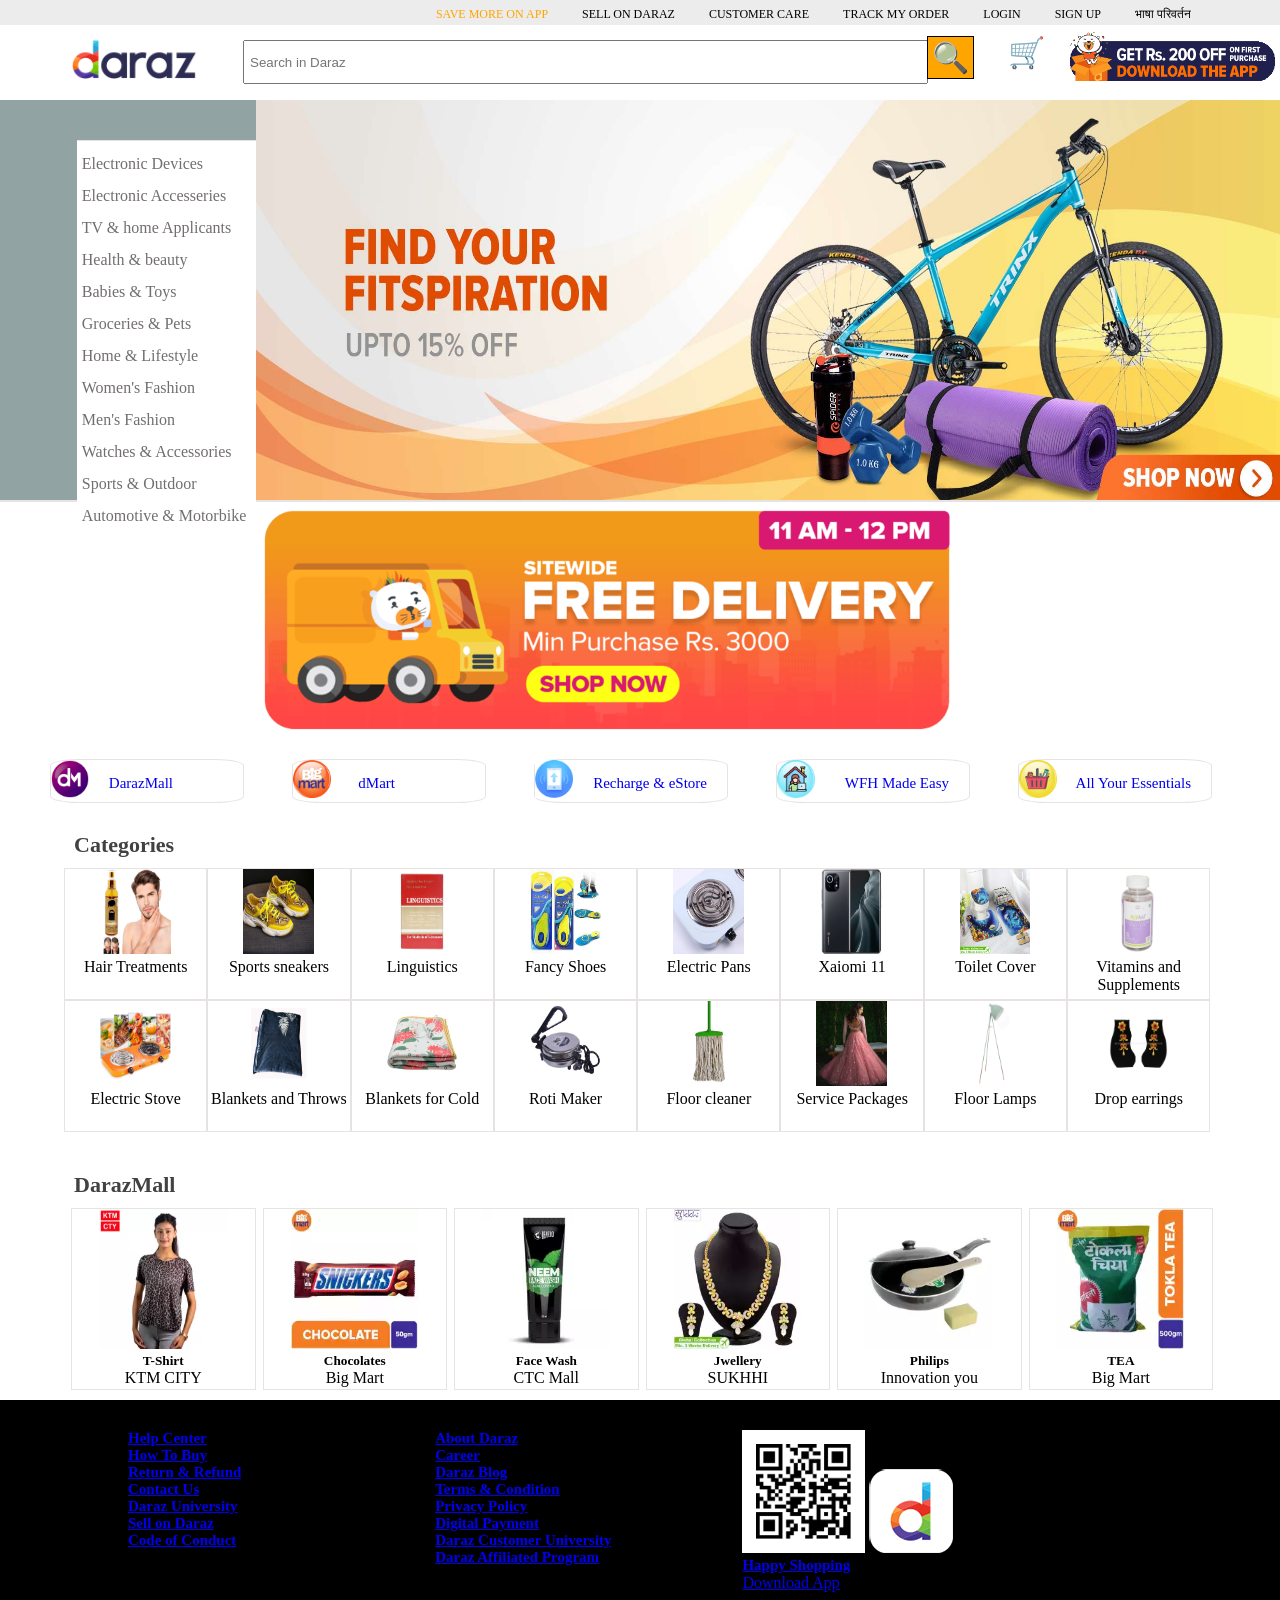
<file: index.html>
<!DOCTYPE html>
<html>
	<head>
		<title> Online Shopping Daraz.com.np </title>
		<link rel="icon" type="image/icon" href="img/2.ico">
		<meta charset="UTF-8" />
		<meta name="viewport" content="width=device-width, initial-scale=1" />
		<link rel="stylesheet" href="styles.css" />
	</head>
	<body>
		<div class="container-fluid">
			<ul class="top" type="none">
				  <li class="org">
					<a class="org" href="#">SAVE MORE ON APP</a>
				  </li>
				  <li class="nav-item">
					<a class="nav-link" href="#">SELL ON DARAZ</a>
				  </li>
				  <li class="nav-item">
					<a class="nav-link" href="#">CUSTOMER CARE</a>
				  </li>
				  <li class="nav-item">
					<a class="nav-link" href="#">TRACK MY ORDER</a>
				  </li>
				  <li class="nav-item">
					<a class="nav-link" href="#">LOGIN</a>
				  </li>
				  <li class="nav-item">
					<a class="nav-link" href="#">SIGN UP</a>
				  </li>
				  </li>
				  <li class="nav-item">
					<a class="nav-link" href="#">भाषा परिवर्तन</a>
				  </li>
			</ul>
		</div>
		
		
		<div class="sec-2">
			<div class="dr-lo">
				<a href="index.html"> <img src="img/1.png"> </a>
				<div class="sr">
					<input class="search" type="text" placeholder="Search in Daraz">
				</div>
				<div class="src">
					<a href="#" width="30px">&#128269;</a>
				</div>
				<div class="src1">
					<a href="#" width="30px">&#128722;</a>
				</div>
				<div class="ap">
					<a href="#"> <img src="img/ap.gif"> </a>
				</div>
			</div>
		</div>
		
		
		<div class="sec-3">
			<img src="img/3sec.jpg">
		</div>
		
		
		<div class="list">
				<ul type="none">
					<a href="#"> <li> Electronic Devices 
					
					
						<ul type="none" class="a1">
                <a href="#"> <li> Mobiles 
			            <ul type="none" class="a2">
							<a href="#"> <li> Samsung Mobiles </li> </a>
							<a href="#"> <li> OnePlus Mobiles </li> </a>
							<a href="#"> <li> Mi/Poco Mobiles </li> </a>
							<a href="#"> <li> INFINIX Mobiles </li> </a>
							<a href="#"> <li> Motorola Mobiles </li> </a>
							<a href="#"> <li> Realme Mobiles </li> </a>
							<a href="#"> <li> Apple iPhones </li> </a>
							<a href="#"> <li> Nokia Mobiles </li> </a>
							<a href="#"> <li> VIVO Mobiles </li> </a>
							<a href="#"> <li> OPPO Mobiles </li> </a>
							<a href="#"> <li> Alcatel Mobiles </li> </a>
							<a href="#"> <li> Micromax Mobiles </li> </a>
                        </ul>
				</li> </a>
                <a href="#"> <li> Tablets 
						<ul type="none" class="a2">
							<a href="#"> <li> Samsung Tablets </li> </a>
							<a href="#"> <li> Apple iPads </li> </a>
							<a href="#"> <li> Huawei Tablets </li> </a>
							<a href="#"> <li> Alcatel Tablets </li> </a>
							<a href="#"> <li> Amazon Tablets </li> </a>
						</ul>
				</li> </a>
                <a href="#"> <li> Laptops 
						<ul type="none" class="a2">
							<a href="#"> <li> Notebooks & Ultrabooks </li> </a>
							<a href="#"> <li> Gaming Laptops </li> </a>
							<a href="#"> <li> Macbooks </li> </a>
						</ul>
				</li> </a>
                <a href="#"> <li> Desktops 
						<ul type="none" class="a2">
							<a href="#"> <li> All-in-One </li> </a>
							<a href="#"> <li> Gaming Desktops </li> </a>
						</ul>
				</li> </a>
                <a href="#"> <li> Gaming Consoles </li> </a>
                <a href="#"> <li> Cameras 
						<ul type="none" class="a2">
							<a href="#"> <li> Action/Video Cameras </li> </a>
							<a href="#"> <li> Security Cameras </li> </a>
							<a href="#"> <li> DSLR Cameras </li> </a>
							<a href="#"> <li> Instant Cameras </li> </a>
							<a href="#"> <li> Camera Accessories </li> </a>
						</ul>	
				</li> </a>
                <a href="#"> <li> Printers 
						<ul type="none" class="a2">
							<a href="#"> <li> Printers </li> </a>
							<a href="#"> <li> Ink & Toners </li> </a>
						</ul>
			    </li> </a>
            </ul>
					
					
					
					</li> </a>
					<a href="#"> <li> Electronic Accesseries 
					
					
						<ul type="none">
                    <a href="#"> <li> Mobile Accessories 
						<ul type="none">
							<a href="#"> <li> Phone Cases </li> </a>
							<a href="#"> <li> Screen Protectors </li> </a>
							<a href="#"> <li> Power Banks </li> </a>
							<a href="#"> <li> Cables & Converters </li> </a>
							<a href="#"> <li> Wall Chargers </li> </a>
							<a href="#"> <li> Wireless Chargers </li> </a>
							<a href="#"> <li> Tablet Accessories </li> </a>
							<a href="#"> <li> Parts & Tools </li> </a>
						</ul>
						</li> </a>						
                    <a href="#"> <li> Audio 
						<ul type="none">
							<a href="#"> <li> Headphones & Headsets </li> </a>
							<a href="#"> <li> Gaming Headsets </li> </a>
							<a href="#"> <li> Bluetooth Speakers </li> </a>
						</ul>
						</li> </a>
                    <a href="#"> <li> Wearable 
						<ul type="none">
							<a href="#"> <li> Smartwatches </li> </a>
							<a href="#"> <li> Virtual Reality </li> </a>
							<a href="#"> <li> Fitness & Activity Trackers </li> </a>
						</ul>
						</li> </a>
                    <a href="#"> <li> Console Accessories 
						<ul type="none">
							<a href="#"> <li> PlayStation Controllers </li> </a>
						</ul>
						</li> </a>						
                    <a href="#"> <li> Camera Accessories 
						<ul type="none">
							<a href="#"> <li> Memory Cards </li> </a>
							<a href="#"> <li> Lenses </li> </a>
							<a href="#"> <li> Tripods & Monopods </li> </a>
						</ul>
						</li> </a>
					<a href="#"> <li> Computer Accessories </li> </a>
                    <a href="#"> <li> Storage </li> </a>
                    <a href="#"> <li> Computer Components </li> </a>
                    <a href="#"> <li> Network Components </li> </a>
                    <a href="#"> <li> Printers </li> </a>
                </ul>
					
					
					</li> </a>
					<a href="#"> <li> TV & home Applicants 
					
					
						<ul type="none">
                    <a href="#"> <li> Televisions 
						<ul type="none">
							<a href="#"> <li> LED Televisions </li> </a>
							<a href="#"> <li> Smart Televisions </li> </a>
							<a href="#"> <li> OLED Televisions </li> </a>
						</ul>
						</li> </a>
                    <a href="#"> <li> TV Accessories 
						<ul type="none">
							<a href="#"> <li> TV Receivers </li> </a>
							<a href="#"> <li> Wall Mounts & Protectors </li> </a>
						</ul>
						</li> </a>
                    <a href="#"> <li> Audio & Video Devices </li> </a>
                    <a href="#"> <li> Large Appliances </li> </a>
                    <a href="#"> <li> Small Kitchen Appliances </li> </a>
					<a href="#"> <li> Cooling & Heating </li> </a>
                    <a href="#"> <li> Vacuums & Floor Care </li> </a>
                    <a href="#"> <li> Iron & Garment Care </li> </a>
                </ul>
					
					
					</li> </a>
					<a href="#"> <li> Health & beauty 
					
					
						<ul type="none">
                    <a href="#"> <li> Bath & Body 
						<ul type="none">
							<a href="#"> <li> Body & Massage Oils </li> </a>
							<a href="#"> <li> Body Soaps & Shower Gels </li> </a>
							<a href="#"> <li> Body Moisturizers </li> </a>
							<a href="#"> <li> Foot Care </li> </a>
							<a href="#"> <li> Hair Removal </li> </a>
							<a href="#"> <li> Bath & Body Accessories </li> </a>
							<a href="#"> <li> Body Scrubs </li> </a>
							<a href="#"> <li> Hand Care </li> </a>
						</ul>
						</li> </a>
                    <a href="#"> <li> Beauty Tools 
						<ul type="none">
							<a href="#"> <li> Curling Irons & Wands </li> </a>
							<a href="#"> <li> Flat Irons </li> </a>
							<a href="#"> <li> Hair Dryers </li> </a>
							<a href="#"> <li> Hair Removal Appliances </li> </a>
						</ul>
						</li> </a>
                    <a href="#"> <li> Fragrances </li> </a>
                    <a href="#"> <li> Hair Care </li> </a>
                    <a href="#"> <li> Makeup </li> </a>
					<a href="#"> <li> Men's Care </li> </a>
                    <a href="#"> <li> Personal Care </li> </a>
                    <a href="#"> <li> Skin Care </li> </a>
                    <a href="#"> <li> Food Supplements </li> </a>
                    <a href="#"> <li> Medical Supplies </li> </a>
                </ul>
					
					
					</li> </a>
					<a href="#"> <li> Babies & Toys 
					
					
						<ul type="none">
                    <a href="#"> <li> Disposable Diapers </li> </a>
                    <a href="#"> <li> Baby Gear 
						<ul type="none">
							<a href="#"> <li> Baby Walkers </li> </a>
							<a href="#"> <li> Backpacks & Carriers </li> </a>
							<a href="#"> <li> Car Seats </li> </a>
							<a href="#"> <li> Kids Bag </li> </a>
							<a href="#"> <li> Strollers </li> </a>
							<a href="#"> <li> Swings, Jumpers & Bouncers </li> </a>
						</ul>
						</li> </a>
                    <a href="#"> <li> Baby Personal Care 
						<ul type="none">
							<a href="#"> <li> Baby Bath </li> </a>
							<a href="#"> <li> Bathing Tubs & Seats </li> </a>
							<a href="#"> <li> Soaps, Cleansers & Bodywash </li> </a>
						</ul>
						</li> </a>
                    <a href="#"> <li> Clothing & Accessories </li> </a>
                    <a href="#"> <li> Diapering & Potty </li> </a>
					<a href="#"> <li> Feeding </li> </a>
                    <a href="#"> <li> Nursery </li> </a>
                    <a href="#"> <li> Baby & Toddler Toys </li> </a>
                    <a href="#"> <li> Toys & Games </li> </a>
                    <a href="#"> <li> Remote Control & Vehicles </li> </a>
					<a href="#"> <li> Sports & Outdoor Play </li> </a>
                    <a href="#"> <li> Pacifiers & Accessories </li> </a>
                </ul>
					
					
					</li> </a>
					<a href="#"> <li> Groceries & Pets 
					
					
						<ul type="none">
                    <a href="#"> <li> dmart-Online Grocery </li> </a>
                    <a href="#"> <li> Beverages </li> </a>
                    <a href="#"> <li> Breakfast,Choco & Snacks </li> </a>
                    <a href="#"> <li> Food Staples </li> </a>
                    <a href="#"> <li> Cooking Ingredients </li> </a>
					<a href="#"> <li> Laundry & Household </li> </a>
                    <a href="#"> <li> Wines,Beers & Spirits </li> </a>
                    <a href="#"> <li> Pet Supplies </li> </a>
                </ul>
					
					
					</li> </a>
					<a href="#"> <li> Home & Lifestyle 
					
					
						<ul type="none">
                    <a href="#"> <li> Bath </li> </a>
                    <a href="#"> <li> Bedding </li> </a>
					<a href="#"> <li> Decor </li> </a>
                    <a href="#"> <li> Furniture </li> </a>
					<a href="#"> <li> Kitchen & Dining </li> </a>
                    <a href="#"> <li> Lighting </li> </a>
					<a href="#"> <li> Laundry & Cleaning </li> </a>
                    <a href="#"> <li> Tools,DIY & Outdoor </li> </a>
					<a href="#"> <li> Stationery & Craft </li> </a>
                    <a href="#"> <li> Media,Music & Books </li> </a>
					<a href="#"> <li> Musical Instruments </li> </a>
                    <a href="#"> <li> Digital Goods </li> </a>
                </ul>
					
					
					</li> </a>
					<a href="#"> <li> Women's Fashion 
					
					
						<ul type="none">
                    <a href="#"> <li> Clothing </li> </a>
                    <a href="#"> <li> Traditional Clothing </li> </a>
					<a href="#"> <li> Women's Bags </li> </a>
                    <a href="#"> <li> Shoes </li> </a>
					<a href="#"> <li> Accessories </li> </a>
                    <a href="#"> <li> Lingerie,Sleep & Loungue </li> </a>
					<a href="#"> <li> Girl's Fashion </li> </a>
                </ul>
					
					
					</li> </a>
					<a href="#"> <li> Men's Fashion 
					
					
						<ul type="none">
                    <a href="#"> <li> Clothing </li> </a>
                    <a href="#"> <li> Men's Bags </li> </a>
					<a href="#"> <li> Shoes </li> </a>
                    <a href="#"> <li> Accessories </li> </a>
					<a href="#"> <li> Boy's Fashion </li> </a>
                    <a href="#"> <li> Men's Underwear </li> </a>
                </ul>
					
					
					</li> </a>
					<a href="#"> <li> Watches & Accessories 
					
					
						<ul type="none">
                    <a href="#"> <li> Men's Watches </li> </a>
                    <a href="#"> <li> Women's Watches </li> </a>
					<a href="#"> <li> Kid's Watches </li> </a>
                    <a href="#"> <li> Sunglasses </li> </a>
					<a href="#"> <li> Eyeglasses </li> </a>
                    <a href="#"> <li> Women Fashion Jwellery </li> </a>
					<a href="#"> <li> Men Fashion Jwellery </li> </a>
                </ul>
					
					
					</li> </a>
					<a href="#"> <li> Sports & Outdoor 
					
					
						<ul type="none">
                    <a href="#"> <li> Men Shoes & Clothing </li> </a>
                    <a href="#"> <li> Women Shoes & Clothing </li> </a>
					<a href="#"> <li> Outdoor Recreation </li> </a>
                    <a href="#"> <li> Exercise & Fitness </li> </a>
					<a href="#"> <li> Water Sports </li> </a>
                    <a href="#"> <li> Racket Sports </li> </a>
					<a href="#"> <li> Team Sports </li> </a>
                    <a href="#"> <li> Water Bottles </li> </a>
					<a href="#"> <li> Travel & Luggage </li> </a>
                    <a href="#"> <li> Sports Nutrition </li> </a>
                </ul>
					
					
					</li> </a>
					<a href="#"> <li> Automotive & Motorbike 
					
					
						<ul type="none">
                    <a href="#"> <li> Automotive </li> </a>
                    <a href="#"> <li> Motorcycles </li> </a>
					<a href="#"> <li> Auto Care </li> </a>
                    <a href="#"> <li> Auto Electronics </li> </a>
					<a href="#"> <li> Moto Parts & Accessories </li> </a>
                    <a href="#"> <li> Motorcycle Riding Gear </li> </a>
					<a href="#"> <li> Helmets </li> </a>
                    <a href="#"> <li> Gloves </li> </a>
					<a href="#"> <li> Interior Accessories </li> </a>
                    <a href="#"> <li> Auto Oils & Fluids </li> </a>
					<a href="#"> <li> Auto Tires & Wheels </li> </a>
                    <a href="#"> <li> Lubricants </li> </a>
                </ul>
					
					
					</li> </a>
				</ul>
		</div>
		
		
		<div class="sec-4">
			<img src="img/gif.gif" height="300px" width="100%">
		</div>
		
		<div class="sec-5" style=" height:70px;">
			<ul class="top" type="none">
				  <li class="nav-link">
					<a class="nav-link" href="#"> <img src="img/a.png"> <p class="a">DarazMall</p></a>
				  </li>
				  <li class="nav-item">
					<a class="nav-link" href="#"> <img src="img/b.png"> <p class="b">dMart</p></a>
				  </li>
				  <li class="nav-item">
					<a class="nav-link" href="#"> <img src="img/c.jpg"> <p>Recharge & eStore</p></a>
				  </li>
				  <li class="nav-item">
					<a class="nav-link" href="#"> <img src="img/d.png"> <p>WFH Made Easy</p></a>
				  </li>
				  <li class="nav-item">
					<a class="nav-link" href="#"> <img src="img/e.png"> <p>All Your Essentials</p></a>
				  </li>
			</ul>
		</div>
		
		
		<div class="sec-6">
			<h2> Categories </h2>
			<div class="ct">
				<a href="#">
                    <img src="img/hair.jpg" height="85px">
                    <p> Hair Treatments </p>
				</a>
			</div>
			<div class="ct">
				<a href="#">
                    <img src="img/sports.jpg" height="85px">
                    <p> Sports sneakers </p>
				</a>
			</div>
			<div class="ct">
				<a href="monitor.html">
					<img src="img/ct6.jpg" height="85px">
				<p> Linguistics </p>
				</a>
			</div>
			<div class="ct">
				<a href="#">
					<img src="img/shoes.jpg" height="85px">
				<p> Fancy Shoes </p>
				</a>
			</div>
			<div class="ct">
				<a href="#">
					<img src="img/ct8.jpg" height="85px">
				<p> Electric Pans </p>
				</a>
			</div>
			<div class="ct">
				<a href="Redmi.html">
					<img src="img/redmi.jpg" height="85px">
				<p>  Xaiomi 11 </p>
				</a>
			</div>
			<div class="ct" >
				<a href="#">
                    <img src="img/toilet.jpg" height="85px">
                    <p> Toilet Cover </p>
				</a>
			</div>
			<div class="ct">
				<a href="#">
					<img src="img/ct11.jpg" height="85px">
				<p> Vitamins and Supplements </p>
				</a>
			</div>
			<div class="ct">
				<a href="#">
					<img src="img/electric.jpg" height="85px">
				<p> Electric Stove </p>
				</a>
			</div>
			<div class="ct">
				<a href="#">
					<img src="img/ct13.jpg" height="85px">
				<p> Blankets and Throws </p>
				</a>
			</div>
			<div class="ct">
				<a href="#">
					<img src="img/blankets.jpg" height="85px">
				<p> Blankets for Cold </p>
				</a>
			</div>
			<div class="ct">
				<a href="#">
					<img src="img/toaster.jpg" height="85px">
				<p> Roti Maker </p>
				</a>
			</div>
			<div class="ct">
				<a href="#">
                    <img src="img/broom.jpg" height="85px">
                    <p> Floor cleaner </p>
				</a>
			</div>
			<div class="ct">
				<a href="#">
					<img src="img/ct14.jpg" height="85px">
					<p> Service Packages </p>
				</a>
			</div>
			<div class="ct">
				<a href="#">
					<img src="img/ct15.png" height="85px">
					<p> Floor Lamps </p>
				</a>
			</div>
			<div class="ct">
				<a href="#">
					<img src="img/ct16.jpg" height="85px">
					<p> Drop earrings </p>
				</a>
			</div>
		</div>
		
		
		
		<div class="sec-7">
			<h2> DarazMall </h2>
			<div class="gt">
					<img src="img/shirt.jpg" height="140px">
					<h5> T-Shirt </h5>
					<p> KTM CITY </p>
				</div>
				<div class="gt">
					<img src="img/sneakers.jpg" height="140px">
					<h5> Chocolates </h5>
					<p> Big Mart </p>
				</div>
				<div class="gt">
					<img src="img/face.jpg" height="140px">
					<h5> Face Wash </h5>
					<p> CTC Mall </p>
				</div>
				<div class="gt">
					<img src="img/gold.jpg" height="140px">
					<h5> Jwellery </h5>
					<p> SUKHHI </p>
				</div>
				<div class="gt">
					<img src="img/pan.jpg" height="140px">
					<h5> Philips </h5>
					<p> Innovation you </p>
				</div>
				<div class="gt">
					<img src="img/tokla.jpg" height="140px">
					<h5> TEA </h5>
					<p> Big Mart </p>
				</div>
		</div>
		
		
		
		
		
		
		<div class="s8">
			<div class="int">
				<div class="c1">
					 <h6><a href="#">Help Center</a></h6>
            <h6><a href="#">How To Buy</a></h6>
            <h6><a href="#">Return & Refund</a></h6>
            <h6><a href="#">Contact Us</a></h6>
			<h6><a href="#">Daraz University</a></h6>
                <h6><a href="#">Sell on Daraz</a></h6>
                <h6><a href="#">Code of Conduct</a></h6>
				</div>
				<div class="c2">
					<h6><a href="#">About Daraz</a></h6>
                <h6><a href="#">Career</a></h6>
                <h6><a href="#"> Daraz Blog</a></h6>
                <h6><a href="#">Terms & Condition</a></h6>
                <h6><a href="#">Privacy Policy</a></h6>
                <h6><a href="#">Digital Payment</a></h6>
                <h6> <a href="#">Daraz Customer University</a></h6>
                <h6> <a href="#">Daraz Affiliated Program</a></h6>
				</div>
				<div class="c3">
					<a href="index.html"><img src="img/qr.png" width="30%"></a>
					<a href="index.html"><img src="img/dz.jpg"></a>
					<h6> <a href ="#">Happy Shopping</a> </h6>
					<p> <a href ="#"> Download App </a> </p>
				</div>
			</div>
		</div>
		
		
		
	</body>
</html>
</file>
<file: styles.css>
*
{
	margin:0;
	padding:0;
}

.container-fluid
{
	width:100%;
	height:25px;
	background-color:rgba(158,158,158,.2);
}


.container-fluid ul li
{
	float:left;
	margin-left: 10px;
}

.container-fluid ul
{
	float: right;
	margin-right: 65px;
}

.container-fluid ul li a
{
	text-decoration:none;
	font-size:12px;
	margin-top:7px;
	margin-right:24px;
	display:inline-block;
}

.container-fluid .org
{
	color: orange;
}

.container-fluid .nav-link
{
	color:black;
}

.container-fluid .nav-link:hover
{
	color:orange;
}



.sec-2
{
	height:60px;
	width:100%;
}

.dr-lo
{
	margin-top:15px;
	width:100%;
}

.dr-lo img
{
	width:10%;
	float: left;
	height:auto;
	margin-left: 70px;
}

.sr
{
	float: left;
}

.search
{
	height:40px;
	width: 303%;
	margin-left: 45px;
	padding-left:5px;
}

.src
{
	float:left;
	margin-left:506px;
	margin-top:0;
}

.src a
{
	border: 1px solid black;
	background-color:orange;
	font-size:30px;
	text-decoration:none;
	color: white;
	padding:4px;
}

.src1
{
	float:left;
	margin-left:583px;
	margin-top:-40px;
}

.src1 a
{
	font-size:30px;
	text-decoration:none;
	color: black;
	padding:4px;
}

.dr-lo .ap
{
	float:left;
	margin-left: 1000px;
	margin-right:0;
	width:20%;
	height:auto;
	margin-top:-52px;
}

.ap img
{
	width:80%;
}


.sec-3
{
	width:100%;
	height:400px;
	background-color:#91a3a3;
	float:left;
}

.sec-3 img
{
	margin-left:20%;
	width:80%;
	height:100%;
}

.list
{
	float: left;
	border: 1px solid #e8e3e3;
	width:100%;
}

.list ul
{
	float:left;
	position:absolute;
	width:14%;
	height:400px;
	background-color:white;
	top:15.5%;
	left:6%;
	border-top:1px solid #e8e3e3;
}

.list ul li
{
	float:left;
	width:100%;
	margin-top:14px;
	padding-left:5px;
	color:#736e6e;
}

.sec-4
{

	float:left;
    margin-left: 20%;
    height: 250px;
}



.sec-5
{
	width:100%;
	float:left;
}


.sec-5 ul li
{
	float:left;
	width:15%;
	margin-left:50px;
}

.sec-5 ul li a
{
	text-decoration:none;
	font-size:12px;
	margin-top:7px;
	display:inline-block;
	width:100%;
	border: 1px solid #e8e3e3;
	border-radius:15%;
}

.sec-5 ul li p
{
	float:right;
	font-size:15px;
	padding-right:20px;
	padding-top:15px;
}

.sec-5 ul li .a
{
	padding-right:70px;
}


.sec-5 ul li .b
{
	padding-right:90px;
}

.sec-5 ul li a img
{
	margin-top:0;
	width:20%;
}

.sec-5 ul li a:hover
{
	box-shadow:#e8e3e3 5px 5px 10px;
	border-radius:10%;
}

.sec-6
{
	width:92%;
	margin-left:5%;
	margin-right:3%;
	float:left;
}

.sec-6 h2
{
	font-family: Roboto-Regular;
    font-size: 22px;
    color: #424242;
	padding:10px;
}

.sec-6 .ct
{
	width:12%;
	height:130px;
	border:1px solid #e8e3e3;
	float:left;
}


.sec-6 .ct a, .sec-7 .gt a
{
	text-decoration:none;
	color:black;
}


.sec-6 .ct img
{
	width:50%;
	padding-left:35px;
}

.sec-6 .ct p
{
	text-align:center;
}

.sec-6 .ct:hover
{
	box-shadow: #e8e3e3 5px 5px 10px;
}

.sec-7
{
	float:left;
	width:92%;
	margin-left:5%;
	margin-right:3%;
}

.sec-7 h2
{
	font-family: Roboto-Regular;
    font-size: 22px;
    color: #424242;
	padding:10px;
	padding-top:40px;
}

.sec-7 .gt
{
	width:15.5%;
	position:inline-block;
	height:180px;
	border:1px solid #e8e3e3;
	float:left;
	margin-left:7px;
}

.sec-7 .gt img
{
	width:70%;
	padding-left:27px;
}

.sec-7 .gt h5
{
	text-align:center;
}

.sec-7 .gt p
{
	text-align:center;
}

.sec-7 .gt:hover
{
	box-shadow: #e8e3e3 10px 10px 10px;
}


.s8
{
	width:100%;
	height:230px;
	background-color:black;
	float:left;
	margin-top:10px;
}

.s8 .int
{
	width:80%;
	margin-left:10%;
	margin-right:10%;
}

.s8 .int p, h4
{
	color:white;
}

.s8 .int h6
{
	color: orange;
	font-size:15px;
}

.s8 .int .c1
{
	float:left;
	display:inline-block;
	width:30%;
	margin-top:30px;
}

.s8 .int .c2
{
	float:left;
	display:inline-block;
	width:30%;
	margin-top:30px;
}


.s8 .int .c3
{
	float:left;
	width:40%;
	margin-top:30px;
}


.end
{
	width:100%;
	height:auto;
}


.list ul li ul
{
	padding:0;
	position:absolute;
	display:none;
	width:100%;
	height:400px;
	background-color:white;
	top:15.5%;
	left:6%;
	border-top:1px solid #e8e3e3;
	margin-left:178px;
	margin-top:-63px;
	
}



.list ul li ul li
{
	float:none;
	margin:0;
	padding:0 10px;
	width:100%;
	margin-top:14px;
	padding-left:5px;
	color:#736e6e;
	text-decoration:none;
}


.list ul li ul li ul
{
	margin:-30px 100px;
	margin-top:-63px;
	margin-left: 150px;
}

.list ul li:hover > ul
{
	display:block;
	text-decoration:none;
}

.list ul a
{
	text-decoration:none;
	color:#736e6e;
	
}

.list ul li ul a
{
	text-decoration:none;
	color:#736e6e;
}

.list ul li ul li ul a
{
	text-decoration:none;
	color:#736e6e;
}
</file>
